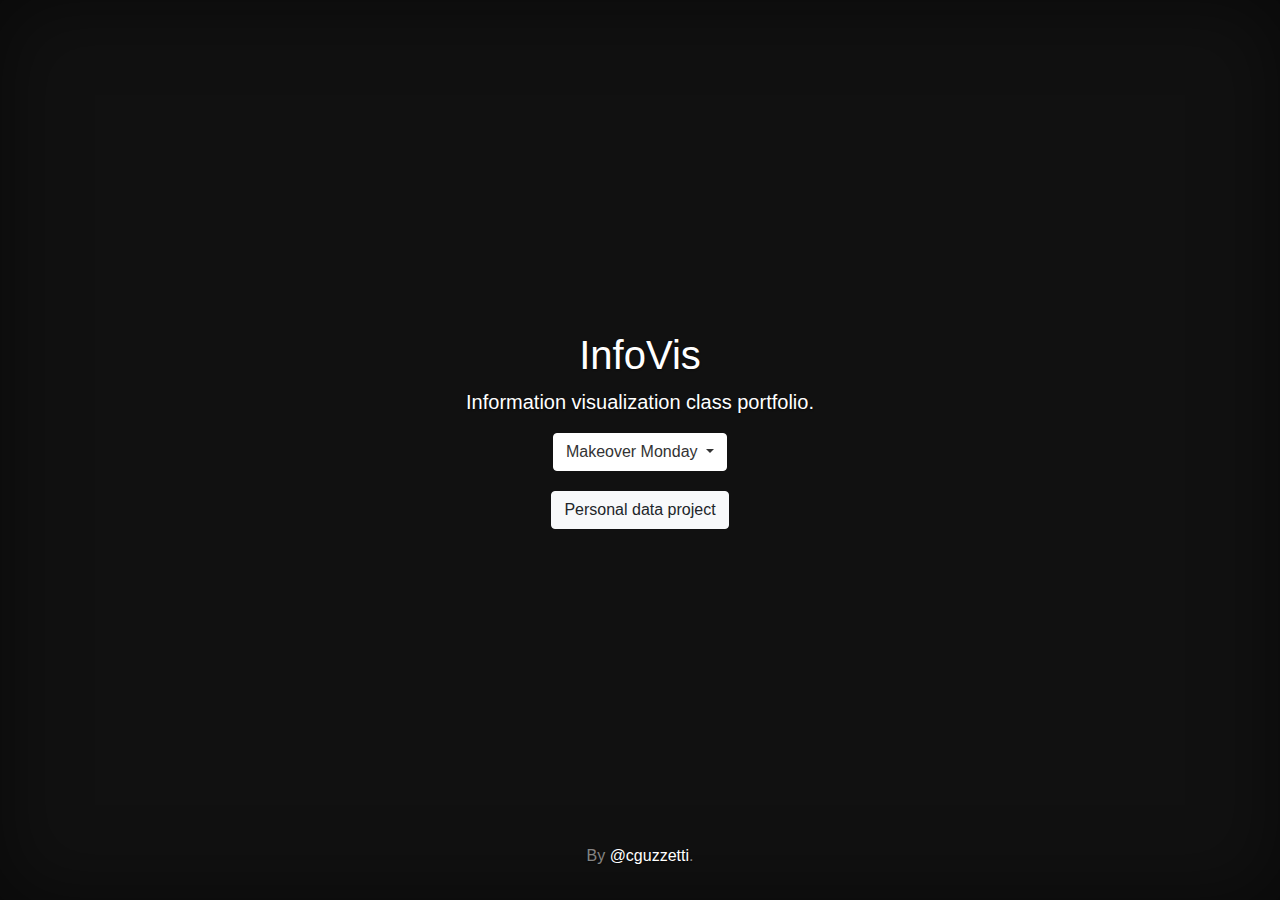
<file: index.html>
<!doctype html>
<html lang="en">
  <head>
    <meta charset="utf-8">
    <meta name="viewport" content="width=device-width, initial-scale=1, shrink-to-fit=no">
    <link rel="stylesheet" href="https://stackpath.bootstrapcdn.com/bootstrap/4.4.1/css/bootstrap.min.css" integrity="sha384-Vkoo8x4CGsO3+Hhxv8T/Q5PaXtkKtu6ug5TOeNV6gBiFeWPGFN9MuhOf23Q9Ifjh" crossorigin="anonymous">
    <link href="style.css" rel="stylesheet">
  </head>
  <body class="text-center">
    <div class="cover-container d-flex h-100 p-3 mx-auto flex-column">
      <header class="masthead mb-auto">
        <div class="inner">
        </div>
      </header>
      <main role="main" class="inner cover">
        <h1 class="cover-heading">InfoVis</h1>
        <p class="lead">Information visualization class portfolio.</p>
        <div class="dropdown">
          <a class="btn btn-secondary dropdown-toggle" href="#" role="button" id="dropdownMenuLink" data-toggle="dropdown" aria-haspopup="true" aria-expanded="false">
            Makeover Monday
          </a>
          <div class="dropdown-menu" aria-labelledby="dropdownMenuLink">
            <a class="dropdown-item" style="text-shadow:none" href="https://cguzzetti.github.io/infoVis/makeoverMonday/week9/">Week 9 - Sleep Hours Needed Vs. Averaged</a>
            <a class="dropdown-item" style="text-shadow:none" href="https://cguzzetti.github.io/infoVis/makeoverMonday/week10/">Week 10 - Violence Against Women & Girls</a>
            <a class="dropdown-item" style="text-shadow:none" href="https://cguzzetti.github.io/infoVis/makeoverMonday/week11/">Week 11 - Self-reported Life Satisfaction vs GDP per capita</a>
            <a class="dropdown-item" style="text-shadow:none" href="https://cguzzetti.github.io/infoVis/makeoverMonday/week13/">Week 13 - Does pineapple belong on a pizza?</a>
            <a class="dropdown-item" style="text-shadow:none" href="https://cguzzetti.github.io/infoVis/makeoverMonday/week14/">Week 14 - Unpaid Work - Allocation of time and time-use</a>
            <a class="dropdown-item" style="text-shadow:none" href="https://cguzzetti.github.io/infoVis/makeoverMonday/week15/">Week 15 - Messi Vs Ronaldo</a>
          </div>
        </div>
        <div style="text-shadow:none">
        <a role="button" style="margin-top:20px" href="https://cguzzetti.github.io/infoVis/personalData" class="btn btn-light">Personal data project</a>
        </div>
      </main>
      <footer class="mastfoot mt-auto">
        <div class="inner">
          <p>By <a href="https://github.com/cguzzetti">@cguzzetti</a>.</p>
        </div>
      </footer>
    </div>
    <script src="https://code.jquery.com/jquery-3.4.1.slim.min.js" integrity="sha384-J6qa4849blE2+poT4WnyKhv5vZF5SrPo0iEjwBvKU7imGFAV0wwj1yYfoRSJoZ+n" crossorigin="anonymous"></script>
    <script src="https://cdn.jsdelivr.net/npm/popper.js@1.16.0/dist/umd/popper.min.js" integrity="sha384-Q6E9RHvbIyZFJoft+2mJbHaEWldlvI9IOYy5n3zV9zzTtmI3UksdQRVvoxMfooAo" crossorigin="anonymous"></script>
    <script src="https://stackpath.bootstrapcdn.com/bootstrap/4.4.1/js/bootstrap.min.js" integrity="sha384-wfSDF2E50Y2D1uUdj0O3uMBJnjuUD4Ih7YwaYd1iqfktj0Uod8GCExl3Og8ifwB6" crossorigin="anonymous"></script>
  </body>
</html>
</file>
<file: style.css>
/*
 * Globals
 */

/* Links */
a,
a:focus,
a:hover {
  color: #fff;
}

/* Custom default button */
.btn-secondary,
.btn-secondary:hover,
.btn-secondary:focus {
  color: #333;
  text-shadow: none; /* Prevent inheritance from `body` */
  background-color: #fff;
  border: .05rem solid #fff;
}


/*
 * Base structure
 */

html,
body {
  height: 100%;
  background-color: #111;
}

body {
  display: -ms-flexbox;
  display: -webkit-box;
  display: flex;
  -ms-flex-pack: center;
  -webkit-box-pack: center;
  justify-content: center;
  color: #fff;
  text-shadow: 0 .05rem .1rem rgba(0, 0, 0, .5);
  box-shadow: inset 0 0 5rem rgba(0, 0, 0, .5);
}

.cover-container {
  max-width: 42em;
}


/*
 * Header
 */
.masthead {
  margin-bottom: 2rem;
}

.masthead-brand {
  margin-bottom: 0;
}

.nav-masthead .nav-link {
  padding: .25rem 0;
  font-weight: 700;
  color: rgba(255, 255, 255, .5);
  background-color: transparent;
  border-bottom: .25rem solid transparent;
}

.nav-masthead .nav-link:hover,
.nav-masthead .nav-link:focus {
  border-bottom-color: rgba(255, 255, 255, .25);
}

.nav-masthead .nav-link + .nav-link {
  margin-left: 1rem;
}

.nav-masthead .active {
  color: #fff;
  border-bottom-color: #fff;
}

@media (min-width: 48em) {
  .masthead-brand {
    float: left;
  }
  .nav-masthead {
    float: right;
  }
}


/*
 * Cover
 */
.cover {
  padding: 0 1.5rem;
}
.cover .btn-lg {
  padding: .75rem 1.25rem;
  font-weight: 700;
}


/*
 * Footer
 */
.mastfoot {
  color: rgba(255, 255, 255, .5);
}
</file>
